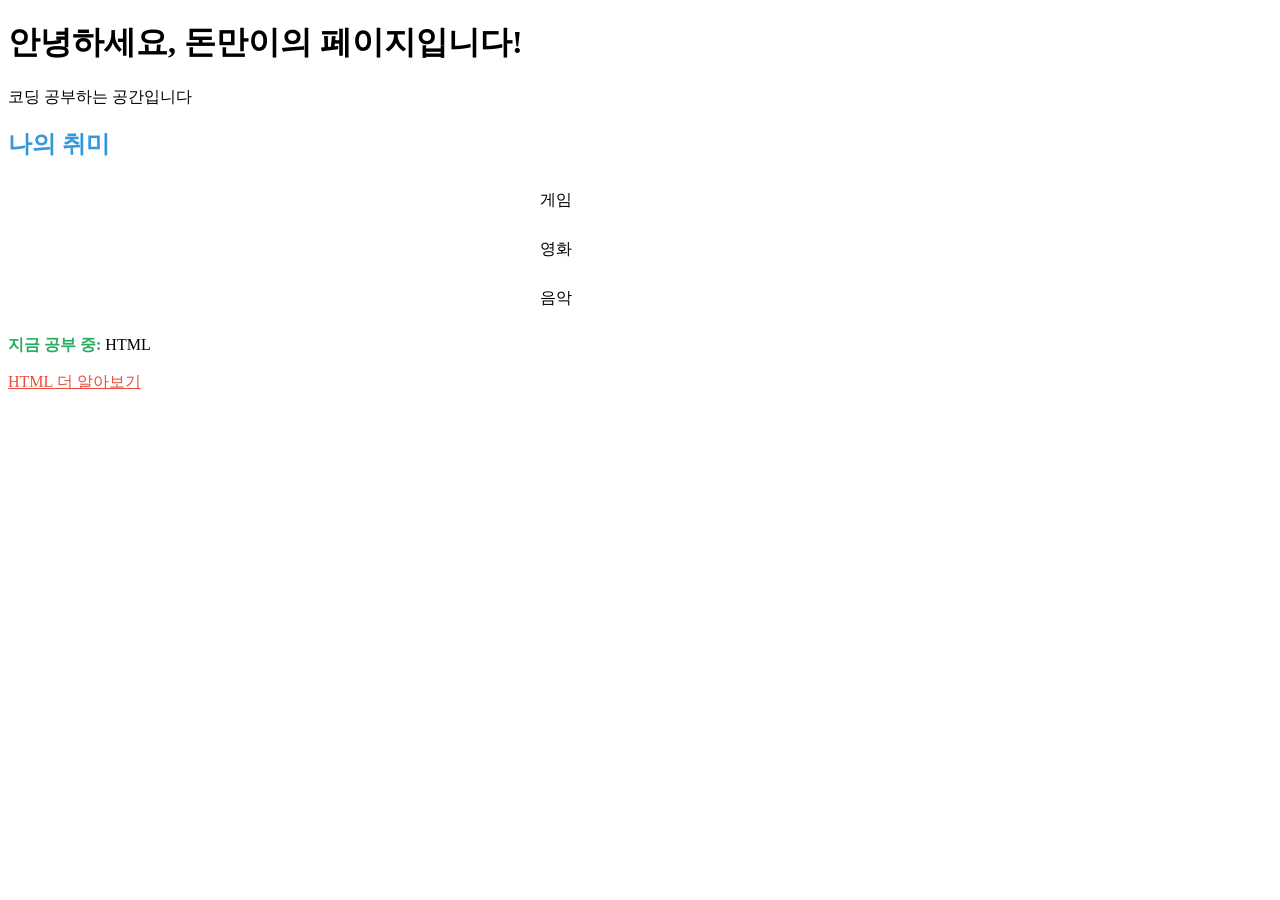
<file: index.html>
<!DOCTYPE html>
<html lang="ko">
<head>
  <meta charset="UTF-8">
  <meta name="viewport" content="width=device-width, initial-scale=1.0">
  <title>돈만이의 페이지</title>
    <meta charset="UTF-8">
    <title>돈만이의 페이지</title>
  
    <style>
      background-color: #f0f4ff;
      font-family: "맑은 고딕", sans-serif;
      text-align: center;
      padding: 40px;
    }

    h1 {
      color: #2c3e50;
    }

    h2 {
      color: #3498db;
    }

    ul {
      list-style: none;
      padding: 0;
    }

    li {
      background-color: white;
      margin: 8px auto;
      padding: 10px;
      width: 200px;
      border-radius: 8px;
    }

    a {
      color: #e74c3c;
    }

    strong {
      color: #27ae60;
      }
    </style>
  
  </head>
<body>
  <h1>안녕하세요, 돈만이의 페이지입니다!</h1>
  <p>코딩 공부하는 공간입니다</p>
  <h2>나의 취미</h2>
  <ul>
 <li>게임</li>
<li>영화</li>
<li>음악</li>
  </ul>
  <p><strong>지금 공부 중:</strong> HTML</p>
  <a href="https://developer.mozilla.org/ko/docs/Web/HTML">HTML 더 알아보기</a>
</body>
</html>
</file>
